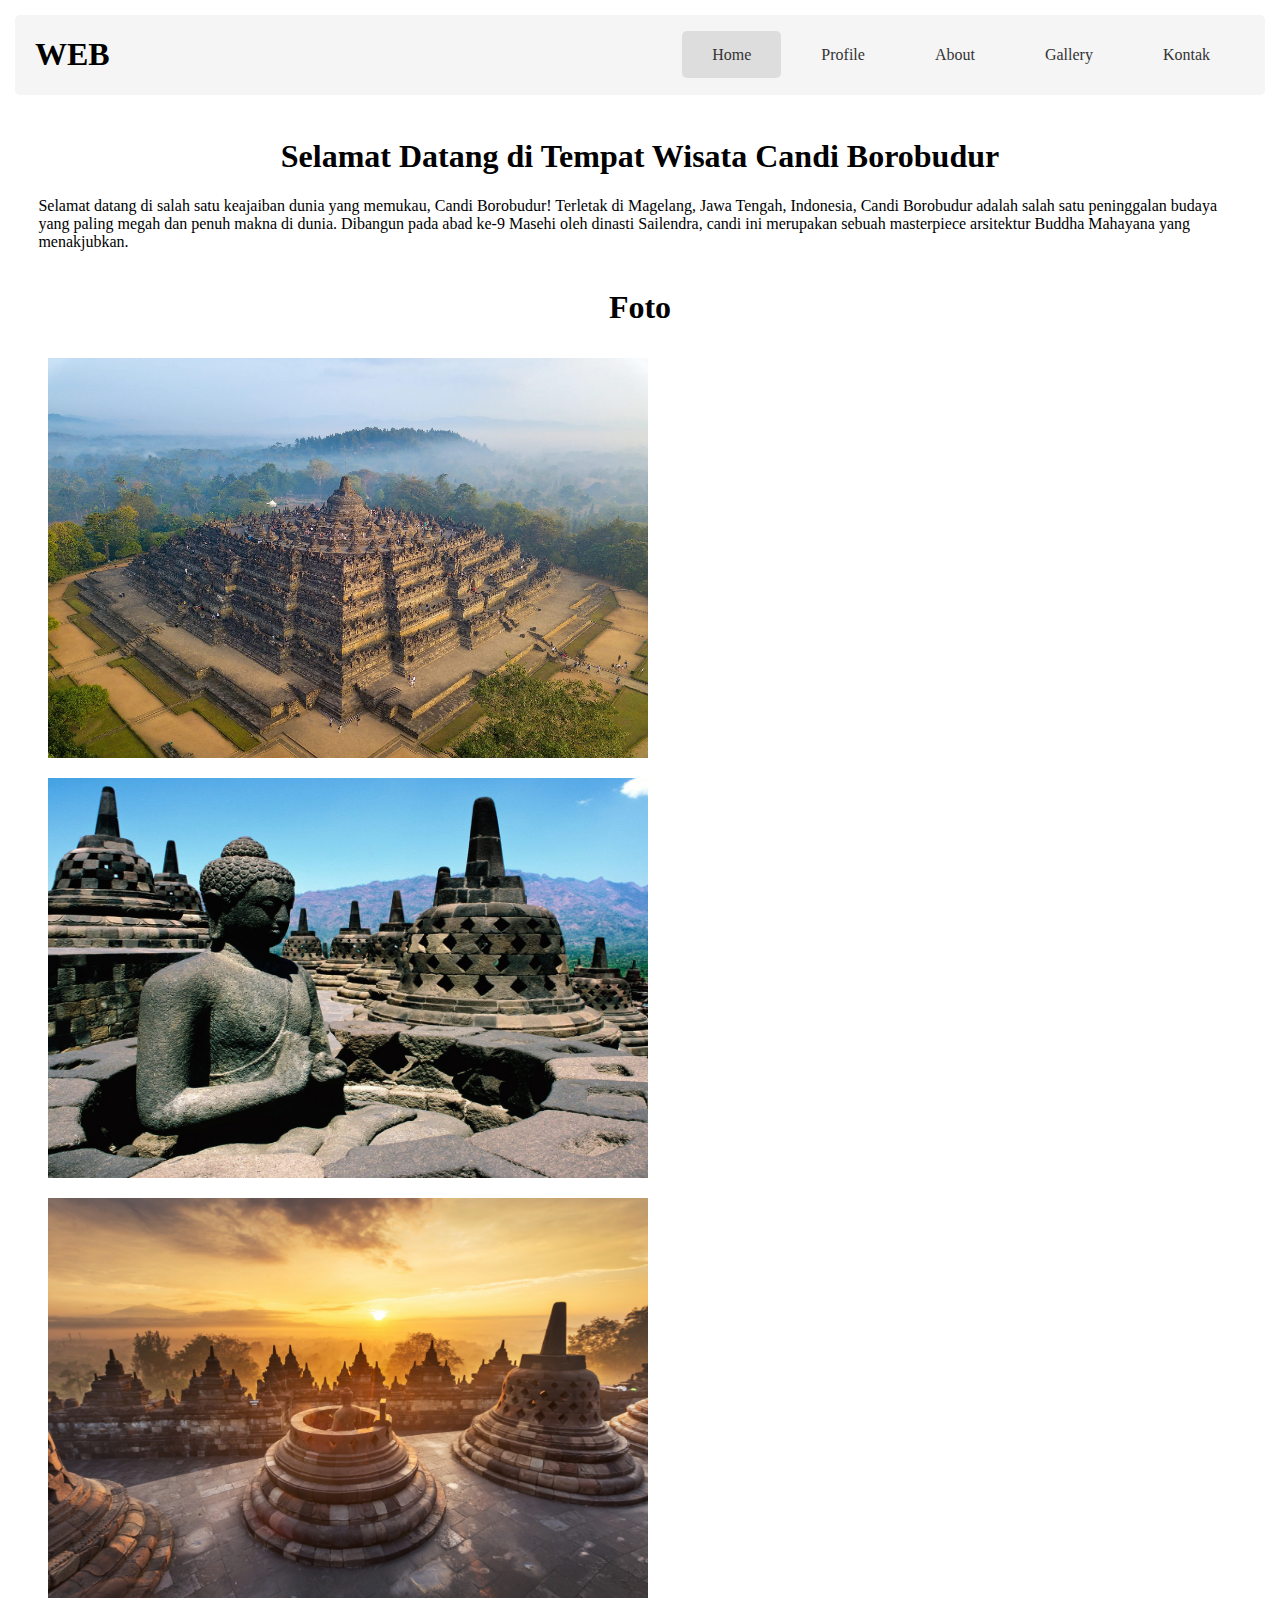
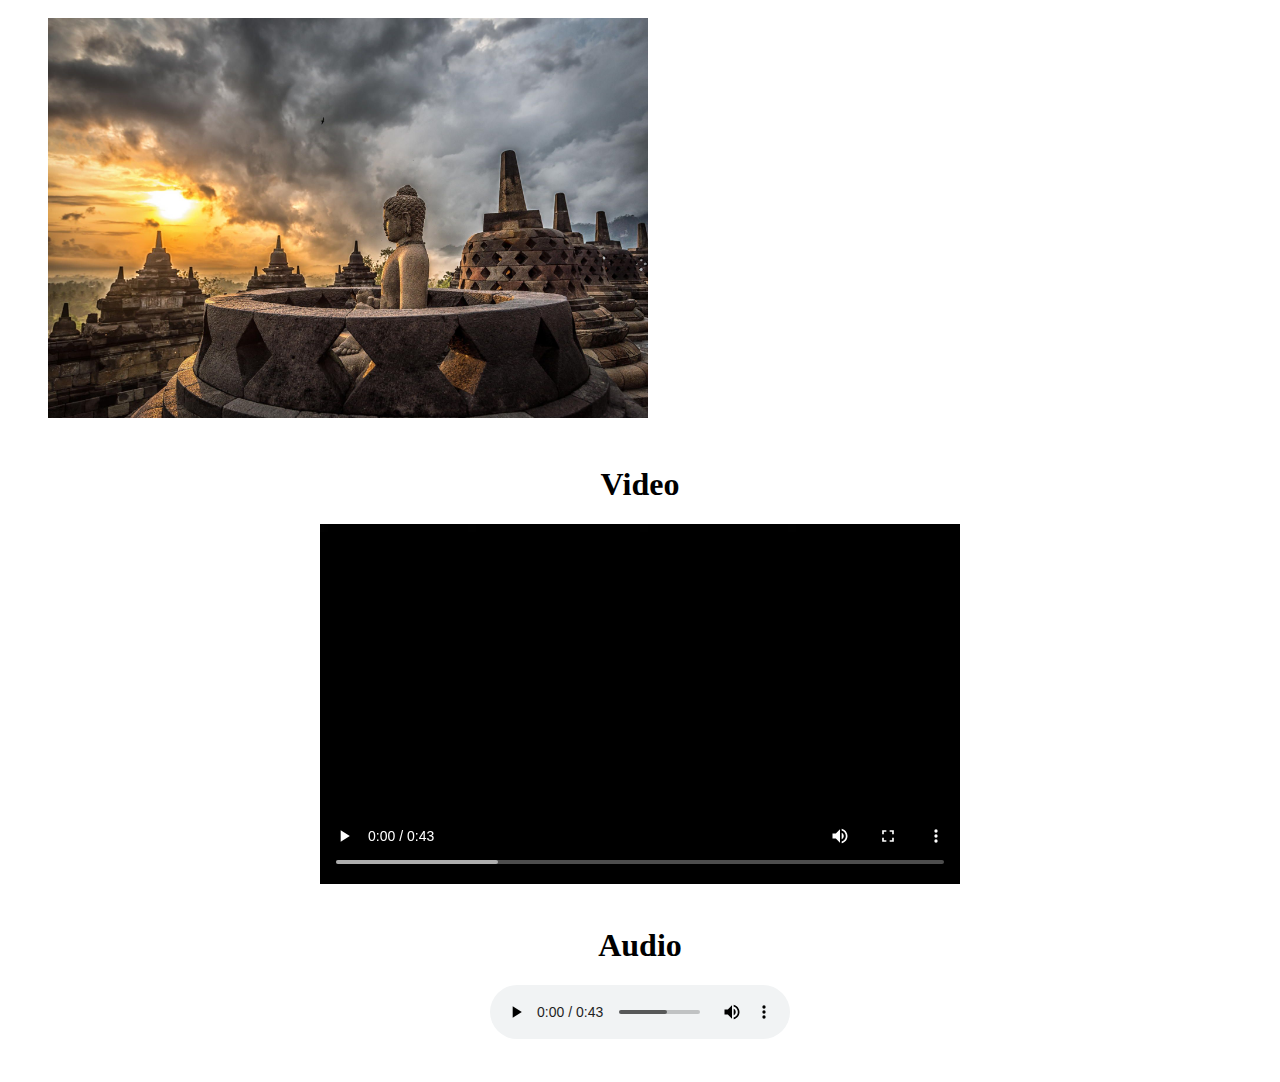
<file: index.html>
<!DOCTYPE html>
<html>
<head>
	<meta charset="utf-8">
	<meta name="viewport" content="width=device-width, initial-scale=1">
	<title>Tempat Wisata Candi Borobudur</title>
	<meta name="author" content="Syauqi AS">
	<link rel="stylesheet" type="text/css" href="assets/css/style.css">
</head>
<body>
	<nav>
		<div class="menu-container">
			<h1>WEB</h1>
			<ul class="menu">
				<li><a href="#" class="active">Home</a></li>
				<li><a href="profile.html">Profile</a></li>
				<li><a href="about.html">About</a></li>
				<li><a href="#">Gallery</a></li>
				<li><a href="kontak.html">Kontak</a></li>
			</ul>
		</div>
	</nav>
	<section id="tentang">
		<div class="container">
			<h1>Selamat Datang di Tempat Wisata Candi Borobudur</h1>
			<p>Selamat datang di salah satu keajaiban dunia yang memukau, Candi Borobudur! Terletak di Magelang, Jawa Tengah, Indonesia, Candi Borobudur adalah salah satu peninggalan budaya yang paling megah dan penuh makna di dunia. Dibangun pada abad ke-9 Masehi oleh dinasti Sailendra, candi ini merupakan sebuah masterpiece arsitektur Buddha Mahayana yang menakjubkan.</p>
		</div>
	</section>
	<section id="foto">
		<div class="container">
			<h1>Foto</h1>
			<div class="foto">
				<img src="assets/media/borobudur1.jpg">
				<img src="assets/media/borobudur2.jpg">
				<img src="assets/media/borobudur3.jpg">
				<img src="assets/media/borobudur4.jpg">
			</div>
		</div>
	</section>		
	<section id="video">
		<div class="container">
			<h1>Video</h1>
		    <video controls width="640" height="360">
		        <source src="assets/media/borobudur.mp4" type="video/mp4">
		        Your browser does not support the video tag.
		    </video>
		</div>
	</section>

	<section id="audio">
		<div class="container">
			<h1>Audio</h1>
			<audio id="borobudur" controls loop>
		        <source src="assets/media/borobudur.mp3" type="audio/mp3">
		        Your browser does not support the audio tag.
		    </audio>
		</div>
	</section>
</body>
</html>
</file>
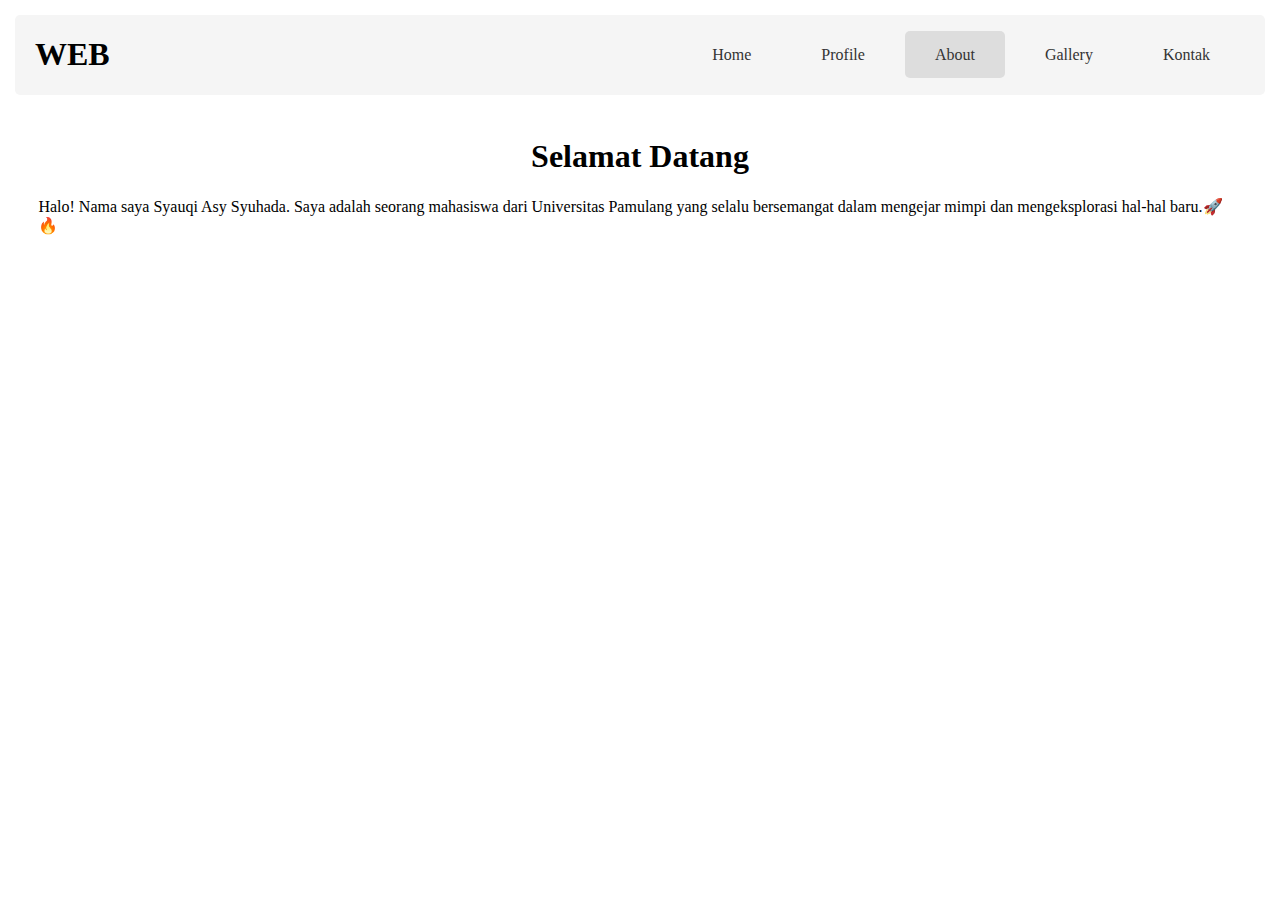
<file: about.html>
<!DOCTYPE html>
<html>
<head>
	<meta charset="utf-8">
	<meta name="viewport" content="width=device-width, initial-scale=1">
	<title>About</title>
	<meta name="author" content="Syauqi AS">
	<link rel="stylesheet" type="text/css" href="assets/css/style.css">
</head>
<body>
	<nav>
		<div class="menu-container">
			<h1>WEB</h1>
			<ul class="menu">
				<li><a href="/">Home</a></li>
				<li><a href="profile.html">Profile</a></li>
				<li><a href="#" class="active">About</a></li>
				<li><a href="#">Gallery</a></li>
				<li><a href="kontak.html">Kontak</a></li>
			</ul>
		</div>
	</nav>
	<section id="tentang">
		<div class="container">
			<h1>Selamat Datang</h1>
			<p>Halo! Nama saya Syauqi Asy Syuhada. Saya adalah seorang mahasiswa dari Universitas Pamulang yang selalu bersemangat dalam mengejar mimpi dan mengeksplorasi hal-hal baru.🚀🔥</p>
		</div>
	</section>
</body>
</html>
</file>
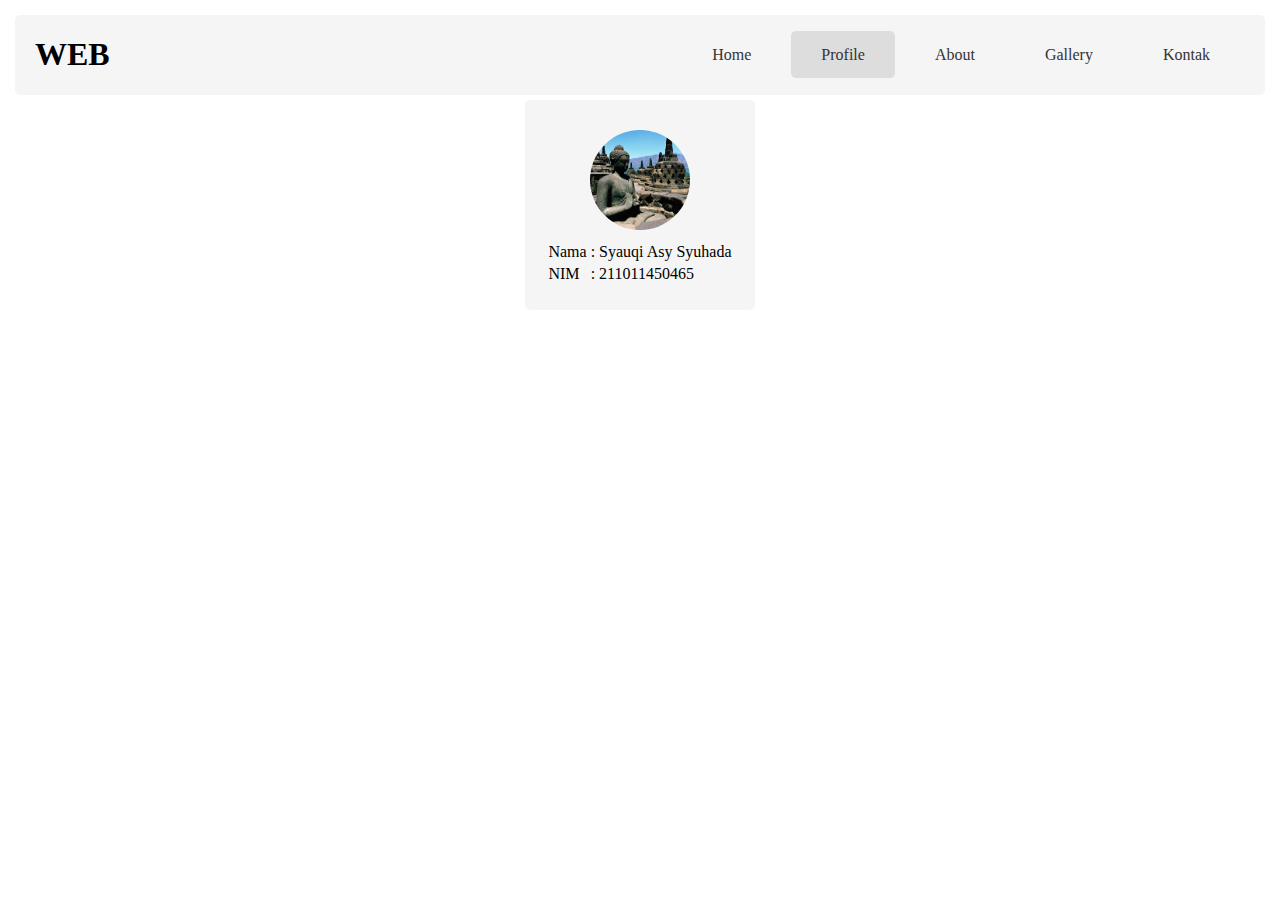
<file: profile.html>
<!DOCTYPE html>
<html>
<head>
	<meta charset="utf-8">
	<meta name="viewport" content="width=device-width, initial-scale=1">
	<title>Profile</title>
	<meta name="author" content="Syauqi AS">
	<link rel="stylesheet" type="text/css" href="assets/css/style.css">
	<link rel="stylesheet" type="text/css" href="assets/fa/css/all.css">
</head>
<body>
	<nav>
		<div class="menu-container">
			<h1>WEB</h1>
			<ul class="menu">
				<li><a href="/">Home</a></li>
				<li><a href="#" class="active">Profile</a></li>
				<li><a href="about.html">About</a></li>
				<li><a href="#">Gallery</a></li>
				<li><a href="kontak.html">Kontak</a></li>
			</ul>
		</div>
	</nav>
	<section id="profile">
		<div class="card">
			<img class="profile-img" src="assets/media/borobudur2.jpg">
			<table>
				<tr>
					<td>
						Nama
					</td>
					<td>
						: Syauqi Asy Syuhada
					</td>
				</tr>
				<tr>
					<td>
						NIM
					</td>
					<td>
						: 211011450465
					</td>
				</tr>
				<tr>
					<td>
					
					</td>
				</tr>
			</table>
		</div>
	</section>
	<script src="assets/fa/js/all.js"></script>
</body>
</html>
</file>
<file: assets/css/style.css>
html {
	scroll-behavior: smooth;
}
body {
	margin: 0px;
	font-family: Verdana;
}
nav {
	position: fixed;
	background-color: whitesmoke;
	margin: 15px;
	border-radius: 5px;
	width: calc(100% - 30px);
}
.menu-container {
	display: flex;
	align-items: center;
}
.menu-container h1 {
	margin-right: auto;
	margin-left: 20px;
}
.menu {
	list-style-type: none;
	margin: 0;
	padding: 20px;
	display: flex;
	justify-content: space-between;
}
.menu li {
	display: block;
	color: #333;
	text-align: center;
	text-decoration: none;
	padding: 5px;
}
.menu li a {
	padding: 15px 30px;
	color: #333;
	text-decoration: none;
}
.menu li a:hover, .active {
	border-radius: 5px;
	background-color: #ddd;
}
section h1 {
	text-align: center;
}
#tentang, #profile, #kontak{
	padding-top: 100px;
}
.container {
	margin: 3%;
}
#profile, #kontak{
	display: flex;
	align-items: center;
	justify-content: space-evenly;
}
#profile p {
	text-align: justify;
}
.card {
	padding: 20px;
	background-color: whitesmoke;
	border-radius: 5px;
	display: flex;
    flex-direction: column;
    align-items: center;
    text-align: center;
}
.card a {
    display: flex;
    flex-direction: column;
    align-items: center;
    text-align: center;
    text-decoration: none;
    color: inherit;
    padding-top: 15px;
}
.card a:first-child {
    padding-top: 0px;
}
.card a:hover {
    color: inherit;
}
.profile-img {
	border-radius: 50%;
	width: 100px;
	height: 100px;
	object-fit: cover;
}
table {
	text-align: left;
}
.foto {
	display: flex;
	align-items: center;
	flex-wrap: wrap;
	justify-content: space-between;
}
img {
	width: 600px;
	max-height: 400px;
	padding: 10px;
}
#video, #audio {
	text-align: center;
}
@media screen and (max-width: 768px) {
	nav {
        margin: 10px;
        width: calc(100% - 20px);
    }
    .menu-container h1 {
        margin-left: 10px;
        font-size: 1.5em;
    }
    .menu {
        flex-direction: column;
        align-items: center;
        padding: 10px;
    }
    .menu li {
        margin-bottom: 10px;
        padding: 5px;
    }
    .menu li a {
        padding: 10px 20px;
    }
	.container {
		margin: 5%;
	}
	#tentang {
		padding-top: 230px;
	}
	#profile {
		padding-top: 50px;
		flex-direction: column;
	}
	.foto img {
		width: 100%;
		max-height: 300px;
		padding: 5px;
	}
	video, audio {
		max-width: 100%;
		height: auto;
	}
}
</file>
